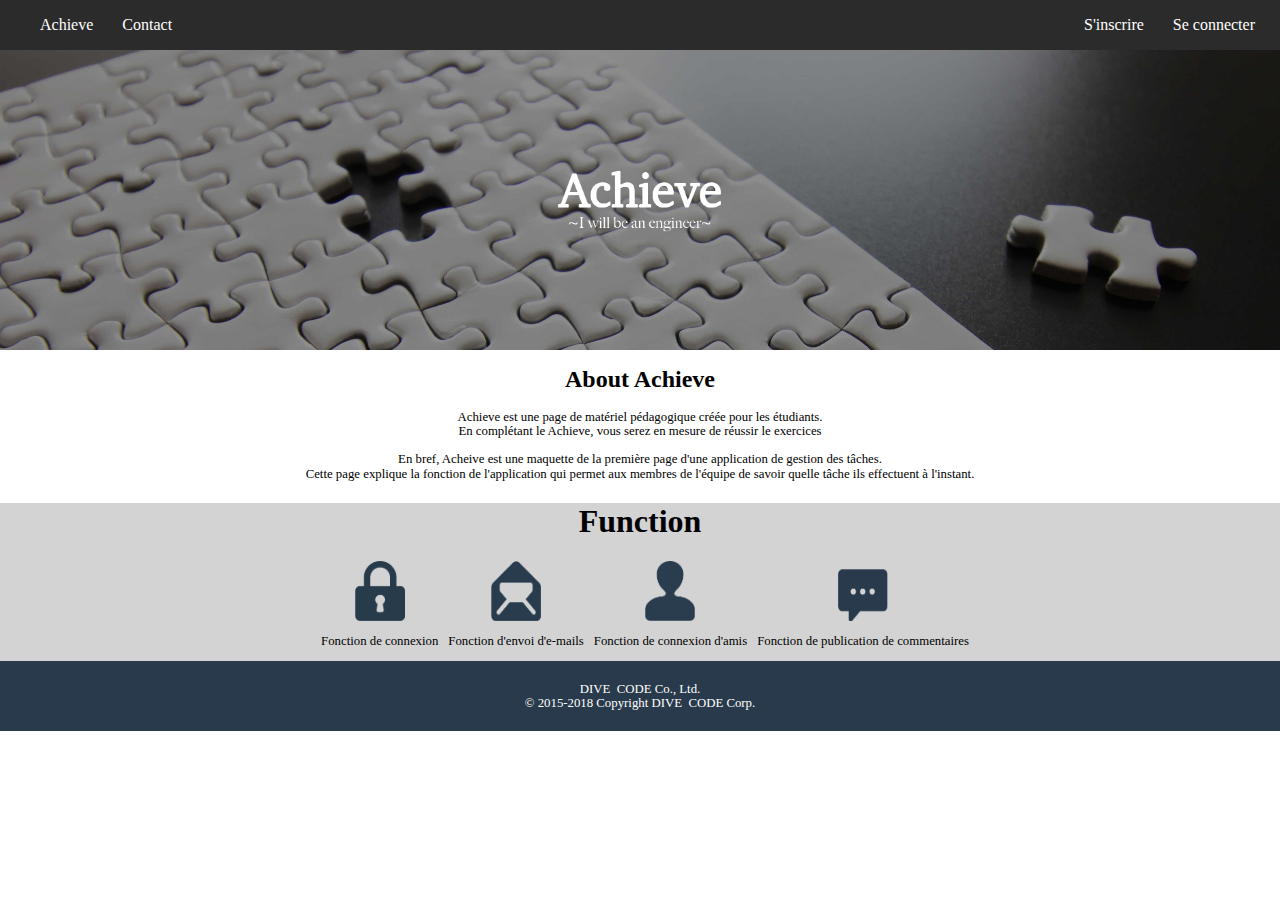
<file: html2Exam/sample.html>
<!DOCTYPE html>
<html lang="fr">
<head>
    <meta charset="UTF-8">
    <meta http-equiv="Content-Type" content="text/html; charset=utf-8" />
    <title>Achieve</title>
    <link rel="stylesheet" href="css/normalize.css">
    <link rel="stylesheet" href="css/sample.css">
</head>
<body>
  <header>
    <ul>
      <li class="left"><a href="#">Achieve</a></li>
      <li class="left"><a href="#">Contact</a></li>
    </ul>
    <ul class="right">
      <li ><a href="#">S'inscrire</a></li>
      <li ><a href="#">Se connecter</a></li>
    </ul>
  </header>
   <main>
    <section class="main-header">
        <img  class="imgs"src="images/achieve.png">
    </section>
    <section class="about">
      <h1>About Achieve</h1>
        <p>
          Achieve est une page de matériel pédagogique créée pour les étudiants.<br>
          En complétant le Achieve, vous serez en mesure de réussir le exercices
        </p>
        <p>
          En bref, Acheive est une maquette de la première page d'une application de gestion des tâches.<br>
          Cette page explique la fonction de l'application qui permet aux membres de l'équipe de savoir quelle tâche ils effectuent à l'instant.
        </p>
      </section>
      <section class="function">
        <h1>Function</h1>
        <div class="function-images">
          <div class="function-image">
            <img src="images/key.png">
            <p>Fonction de connexion</p>
          </div>
          <div class="function-image">
            <img src="images/mails.png">
            <p>Fonction d'envoi d'e-mails</p>
          </div>
          <div class="function-image">
            <img src="images/girls.png">
            <p>Fonction de connexion d'amis</p>
          </div>
          <div class="function-image">
            <img src="images/comment.png">
            <p>Fonction de publication de commentaires</p>
          </div>
        </div>
      </section>
  </main>
  <footer>
    <p>DIVE ​ CODE Co., Ltd.</p>
    <p>© 2015-2018 Copyright DIVE ​ CODE Corp.</p>
  </footer> 
</body>
</html>
</file>
<file: html2Exam/css/sample.css>
html {
  position: relative;
  /* /min-height: 100%; */

}
body {
  /* text-align: center; */
}
header {
  height: 50px;
  display: flex;
  align-items: center;
  justify-content: space-between;
  background-color: #2B2B2B;
}
.left{
    text-align: left;
}
.right{
  margin-left: 500px;
}
header ul {
  margin: 0;
}
 header ul a {
    color: white;
    text-decoration: none;
}
header li {
  list-style: none;
  display: inline;
  margin-top: 50px;
  margin-right:25px;
}
header ul:after {
}
.main-header {
  display: flex;
  height: 300px;
  flex-direction:row;
  align-items:center;
  justify-content: center;
  width: 100%;
  background-size: cover;
  background-image: url("../images/header.jpg");
  background-attachment: fixed;
}

.imgs {
  display: block;
  width: 13%;
}
.about {
 display: block;
 text-align: center;
align-items: center;
}
.about h1{
  font-size: 1.5rem;
}
.about p{
  font-size: 0.8rem;
}
/* ​ */
.function {
  background-color: #D3D3D3;
  text-align: center;
}
.function-images {
    /* display: inline-block; */
    display: flex;
    justify-content: center;
}
.function-image p{
  font-size: 0.8rem;
}
.function-image img{
  width: 50px;
  height: 60px;
}
.function-image {
  flex:1fr;
  display: flex;
  flex-direction: column;
  align-items: center;
  text-align: center;
  margin-left: 10px;
/* display: inline-block; */
}
footer {
    height: 70px;
    display: flex;
    flex-direction: column;
    justify-content: center;
    text-align: center;
    background-color: #283A4B;
    font-size: 0.8rem;
    color: white;
}
footer p {
  padding: 0;
  margin: 0;
}
</file>
